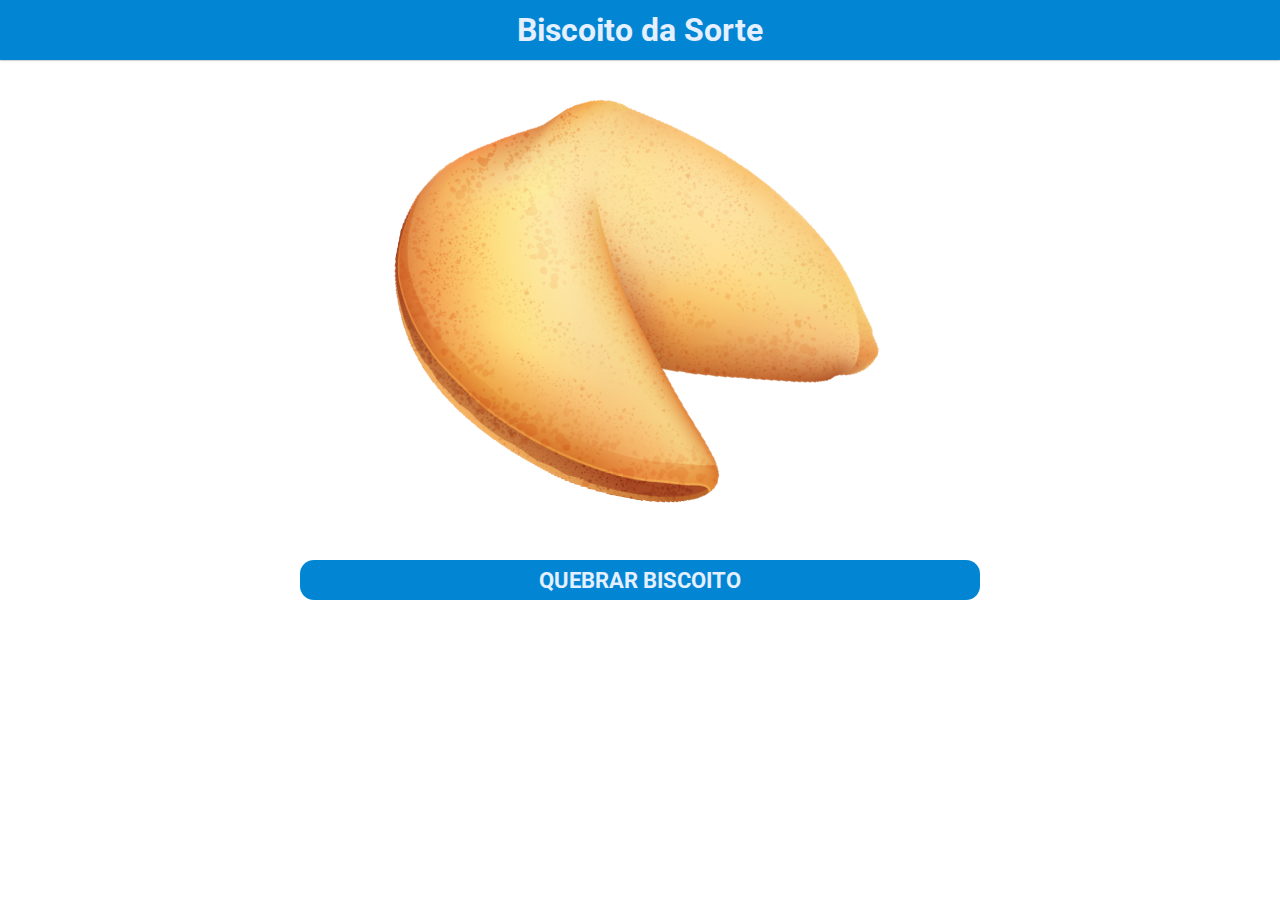
<file: biscoito-da-sorte/index.html>
<!DOCTYPE html>
<html lang="pt-br">
<head>
    <meta charset="UTF-8">
    <meta name="viewport" content="width=device-width, initial-scale=1.0">
    
    <link rel="stylesheet" href="./assets/css/styles.css">

    <title>Biscoito da Sorte</title>
</head>
<body>
    <div class="container">
        <header>
            <h1>Biscoito da Sorte</h1>
        </header>

        <div class="content">
            <img src="./assets/images/fortune-cookie.png" alt="Biscoito da Sorte">
            
            <div class="pharse-area" style="display:none">
                <p></p>
                <p></p>
            </div>

            <button onClick="breakCookie()">Quebrar Biscoito</button>        
        </div>
    </div>

    <script src="./assets/js/phrases.js"></script>
    <script src="./assets/js/cookie.js"></script>
</body>
</html>
</file>
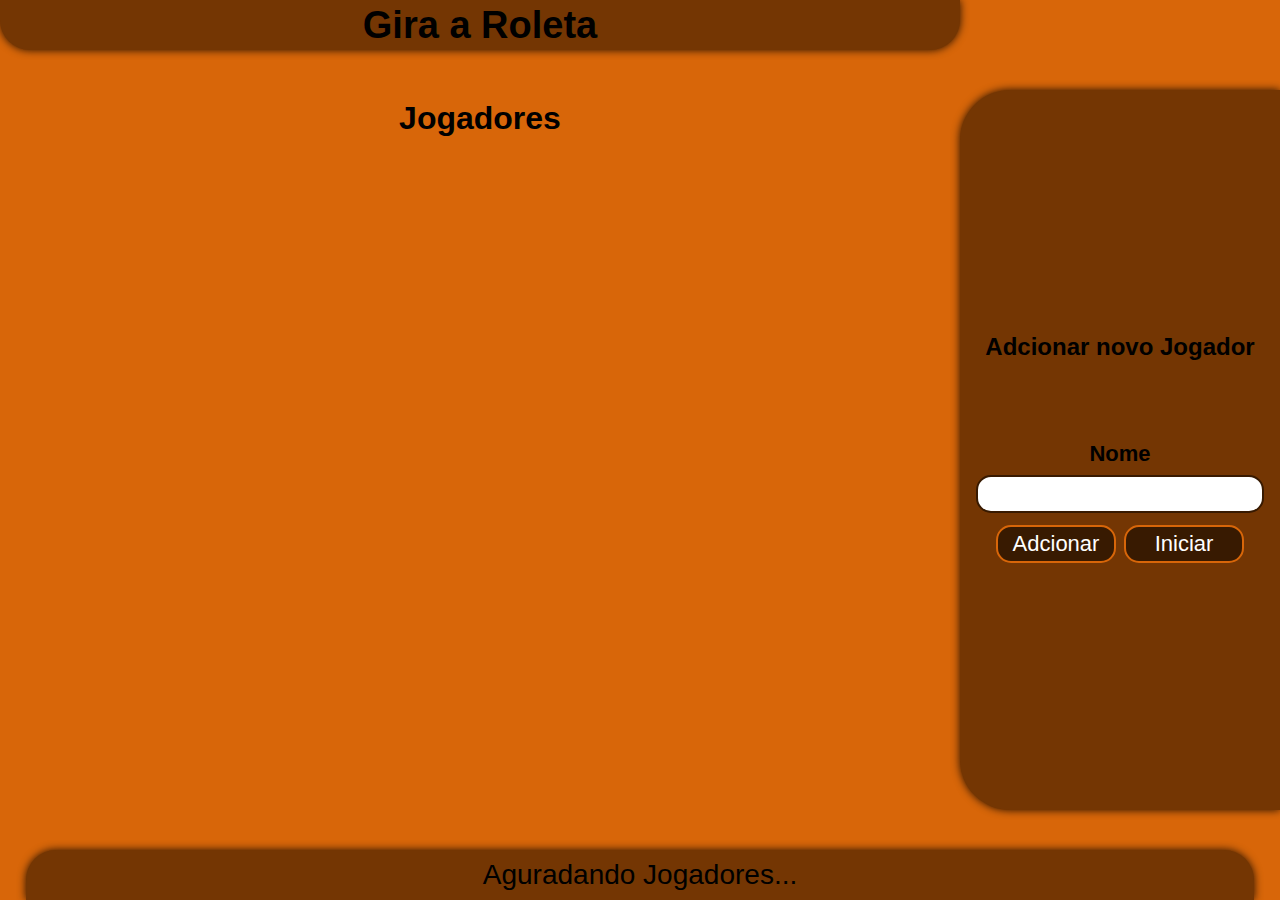
<file: gire-a-roda/public/index.html>
<!DOCTYPE html>
<html lang="pt-br">

<head>
    <meta charset="UTF-8">
    <meta name="viewport" content="width=device-width, initial-scale=1.0">
    <title>Gira a Roleta</title>

    <link rel="stylesheet" href="./style.css">

    <script type="text/javascript" src="./js/Winwheel.min.js"></script>
    <script type="text/javascript" src="./js/TweenMax.min.js"></script>
</head>

<body>
    <div class="container">

        <div class="pag-home">
            <div class="content">
                <div class="header">
                    Gira a Roleta
                </div>
                <div class="body">
                    <div class="pim-code" style="display: none;">
                        <h2>Use o PIM para acessar o Jogo</h2>
                        <h3>PIM: 718293</h3>
                    </div>
                    <div class="message">
                        <p>Jogadores</p>
                        <ul id="listGamer"></ul>
                    </div>
                </div>
                <div class="footer">Aguradando Jogadores...</div>
            </div>
            <aside>
                <h2>Adcionar novo Jogador</h2>
                <form>
                    <label for="newGamer">Nome</label>
                    <input type="text" id="newGamer">
                    <div class="btn">
                        <button onclick="addGamer()">Adcionar</button>
                        <button onclick="init()">Iniciar</button>
                    </div>

                </form>
            </aside>
        </div>

        <div class="pag-game" style="display: none;">
            <div class="model--templete" style="display: none;">
                <div class="letra" id="letraTample"></div>
                <div class="letra-alfabeto not-used" id="alfabetoTample"></div>
            </div>

            <div class="header">
                <div class="logo">Gire a Roleta</div>
                <div class="gamers"></div>
            </div>

            <div class="content">
                <div class="area-game">
                    <div class="dica"></div>
                    <div class="panel"></div>
                    <div class="area-alfabeto"></div>
                </div>

                <div class="area-roleta">
                    <div width="400" height="400" class="the_wheel" align="center" valign="center">
                        <div class="setaRoleta"></div>
                        <canvas id="canvas" width="380" height="380">
                            <p style="color: white" align="center">Sorry, your browser doesn't support canvas. Please
                                try another.</p>
                        </canvas>
                        <button onclick="startSpin()" class="btnGirarRoleta">
                            Gire a Roleta
                        </button>
                    </div>
                </div>
            </div>


        </div>


    </div>

    <script src="./DBWords.js"></script>
    <script src="./gire-a-roleta.js"></script>
</body>

</html>
</file>
<file: biscoito-da-sorte/assets/css/styles.css>
@import url('https://fonts.googleapis.com/css2?family=Roboto:ital,wght@0,300;0,400;0,500;0,700;1,700&display=swap');

* {
    font-family: 'Roboto', sans-serif;
    margin: 0;
    padding: 0;
    box-sizing: border-box;

}

.container header {
    background-color: #0286D4;
    height: 60px;
    display: flex;
    justify-content: center;
    align-items: center;
    box-shadow: 0 0 2px rgba(0,0,0, 0.5);
}

.container header h1 {
    color: #E4EFFF
}

.container .content {
    max-width: 720px;
    width: 100vw;
    display: flex;
    flex-direction: column;
    margin: auto;
}

.container .content img {
    height: 480px;
    object-fit: contain;
}

.container .content .pharse-area {
    margin: 20px ;
    display: flex;
    flex-direction: column;
    color: #025688;
}

.container .content .pharse-area p:first-child{
    text-align: justify;
    font-size: 28px;

}

.container .content .pharse-area p:last-child{
    margin-top: 18px;
    font-size: 22px;
    text-align: right;
    font-style: italic;
}

.container .content button {
    margin: 20px;
    height: 40px;
    text-transform: uppercase;
    border: 2px;
    border-radius: 14px;
    background-color: #0286D4;
    font-size: 22px;
    font-weight: 700;
    color: #E4EFFF;
    outline: none;
    transition: 0.2;
}

.container .content button:active {
    background-color: #E4EFFF;
    color: #025688;
}

.container .content button:focus {
    border: 2px solid #025688;
}

.container .content button.broken {
    background-color: #F15A02;
    font-size: 22px;
    font-weight: 700;
    color: #FFF;
}

.container .content button.broken:active {
    background-color: #FFF;
    color: #F15A02;
}

.container .content button.broken:focus {
    border: 2px solid #9C3E0E;
}
</file>
<file: gire-a-roda/public/style.css>
:root {
    --primaryColor: #d86609;
    --asideColor: #743603;
}

* {
    margin: 0;
    padding: 0;
    box-sizing: border-box;
    font-family: Arial, Helvetica, sans-serif;
}

.container {
    height: 100vh;
}

.container .pag-home {
    display: flex;
    height: 100vh;
    justify-content: center;
    align-items: center;
    background: var(--primaryColor);
}

.container .pag-home .content {
    height: 100vh;
    background: var(--primaryColor);
    flex: 3;
}

.container .pag-home .content .header {
    height: 50px;
    background: var(--asideColor);
    border-radius: 0 0 30px 30px;
    box-shadow: 0 0 8px rgba(0, 0, 0, 0.85);
    text-align: center;
    line-height: 50px;
    font-weight: bolder;
    font-size: 38px;
}

.container .pag-home .content .body {
    border-radius: 0 0 30px 30px;
    margin-top: 50px;
    text-align: center;
}

.container .pag-home .content .body p {
    font-size: 32px;
    font-weight: bolder;
}

.container .pag-home .content .body ul#listGamer li {
    font-size: 28px;
    margin-top: 10px;
}

.container .pag-home .content .footer {
    font-size: 28px;
    position: absolute;
    bottom: 0;
    height: 50px;
    line-height: 50px;
    background: var(--asideColor);
    border-radius: 30px 30px 0 0;
    box-shadow: 0 0 8px rgba(0, 0, 0, 0.85);
    width: 96%;
    margin: 0 2%;
    text-align: center;
}


.container .pag-home aside {
    height: 80vh;
    background: var(--asideColor);
    flex: 1;
    display: flex;
    flex-direction: column;
    align-items: center;
    justify-content: center;
    border-radius: 50px 0 0 50px;
    box-shadow: 0 0 8px rgba(0, 0, 0, 0.85);
}

.container .pag-home aside h2 {
    margin-bottom: 80px;
}

.container .pag-home aside form {
    display: flex;
    flex-direction: column;
    align-items: center;
    width: 90%;
}

.container .pag-home aside form label{
    font-size: 22px;
    font-weight: bold;
    margin-bottom: 8px;
}

.container .pag-home aside form input{
    font-size: 22px;
    height: 38px;
    width: 100%;
    border-radius: 15px;
    margin-bottom: 8px;
    border: 2px solid #381a01;
    outline: 0;
    padding: 0 8px 0 8px;
    text-align: center;
}

.container .pag-home aside form div.btn {
    display: flex;
}

.container .pag-home aside form div.btn button{
    width: 120px;
    font-size: 22px;
    height: 38px;
    border-radius: 15px;
    margin-bottom: 8px;
    border: 2px solid #d86609;
    background: #381a01;
    outline: 0;
    margin: 4px;
    color: #FFF;
}

/* Pag-Game ---------------------------------------------------------------- */
.container .pag-game {
    height: 100vh;
    display: flex;
}

.container .pag-game .header {
    height: 120px;
    background: var(--primaryColor);
    display: flex;
}

.container .pag-game .header .logo{
    flex: 1;
}

.container .pag-game .header .gamers{
    width: 80%;
}

.container .pag-game .header .gamers ul {
    display: flex;
    list-style: none;
}

.container .pag-game .header .gamers ul li {
    display: flex;
    justify-content: start;
    align-items: center;
    flex-direction: column;
    text-transform: uppercase;
    background: var(--asideColor);
    width: 170px;
    height: 90px;
    margin: 10px 4px;
    border-radius: 15px;
    border: solid 3px #2c1400;
}

.container .pag-game .header .gamers ul li.playing{
    background: #FFF;
     border: solid 3px #000;
}

.container .pag-game .header .gamers ul li span {
    margin-top: 2px;
    font-size: 18px;
    font-weight: bold;
}

.container .pag-game .header .gamers ul li span.pontosTotais {
    font-size: 24px;
}

.container .pag-game .header .gamers ul li span.pontosRodada {
    font-size: 24px;
}

.container .pag-game .content {
    display: flex;
}

.container .pag-game .content .area-game {
    flex: 4;
    margin-left: 20px;
    width: 60%;

}

.container .pag-game .content .area-game .panel {
    margin: 30px;
    display: flex;
    flex-direction: column;
    justify-content: center;
    align-items: center;
}

.container .pag-game .content .area-game .dica {
    margin-top: 20px;
    height: 50px;
    background: #0059b3;
    border: 3px solid #001e3d ;
    line-height: 50px;
    text-align: center;
    font-size: 18px;
    text-transform: uppercase;
    border-radius: 20px;
    font-weight: 500;
    color: #FFF;
    
}

.container .pag-game .content .area-game .panel .linha {
    display: flex;
}

.container .pag-game .content .area-game .panel .linha .letra {
    width: 65px;
    height: 65px;
    background-color: rgb(10, 180, 10);
    border: 3px solid rgb(10, 100, 10);
    margin: 2px;
    line-height: 65px;
    text-align: center;
    font-size: 36px;
    font-weight: bold;

}

.container .pag-game .content .area-game .panel .linha .letra.sorte-letra {
    background-color: #EDEDED;
    border: 3px solid #333;
}

.container .pag-game .content .area-game .panel .linha .letra.show-letra {
    background-color: #FFF;
    border: 3px solid #999;
}

.container .pag-game .content .area-game .panel .linha .letra#L0-C0,
.container .pag-game .content .area-game .panel .linha .letra#L0-C13,
.container .pag-game .content .area-game .panel .linha .letra#L3-C0,
.container .pag-game .content .area-game .panel .linha .letra#L3-C13 {
    background-color: transparent;
    border: 3px solid transparent;
}

.container .pag-game .content .area-game .area-alfabeto {
    display: flex;
    flex-direction: column;
    align-items: center;
    justify-content: center;
}

.container .pag-game .content .area-game .area-alfabeto .linha-01{
    display: flex;
}

.container .pag-game .content .area-game .area-alfabeto .linha-02{
    display: flex;
}

.container .pag-game .content .area-game .area-alfabeto .letra-alfabeto {
    width: 44px;
    height: 44px;
    background: #1e1e1e;
    margin: 4px;
    line-height: 44px;
    text-align: center;
    font-size: 28px;
    font-weight: bold;
    color: #DADADA;
    border-radius: 7px;
    border: 2px solid rgba(0, 0, 0, 0.75);
    box-shadow: 0 0 2px rgba(0, 0, 0, 0.75);
    cursor: pointer;
}

.container .pag-game .content .area-game .area-alfabeto .letra-alfabeto.not-used:hover {
    color: #1e1e1e;
    background: #DADADA;
    border: 2px solid rgba(200, 200, 200, 0.75);
    box-shadow: 0 0 3px rgba(0, 0, 0, 0.75);
    transform: scale(1.2);
}

.container .pag-game .content .area-game .area-alfabeto .letra-alfabeto.not-used:active {
    opacity: 0.2;
}

.container .pag-game .content .area-game .area-alfabeto .letra-alfabeto.used {
    color: #1e1e1e;
    background: #DADADA;
    border: 2px solid rgba(200, 200, 200, 0.75);
    box-shadow: 0 0 3px rgba(0, 0, 0, 0.75);
    opacity: 0.5;
    cursor: not-allowed;
}

.container .pag-game .content .area-roleta {
    display: flex;
    justify-content: center;
    align-items: center;
    
}
.container .pag-game .content .area-roleta .setaRoleta {
    width: 6px;
    height: 30px;
    left: 0px;
    top: 30px;
    border-radius: 50%;
    border-top-left-radius: 2px;
    border-top-right-radius: 2px;

    background: #000;
    position: relative;
}

.container .pag-game .content .area-roleta .btnGirarRoleta {
    width: 240px;
    height: 50px;
    border-radius: 50px;
    background: #000;
    border: 5px solid #333;
    box-shadow: 0 0 20px rgba(0, 0, 0, 0.5);
    display: flex;
    flex-direction: column;
    justify-content: center;
    align-items: center;
    color: #FFF;
    font-size: 22px;
    font-weight: bold;
    text-transform: uppercase;
    cursor: pointer;
    outline: none;
}

.container .pag-game .content .area-roleta .btnGirarRoleta:hover {
    background: #333;
    border: 6px solid #777;
}

.container .pag-game .content .area-roleta .btnGirarRoleta:active {
    opacity: 0.75;
}
</file>
